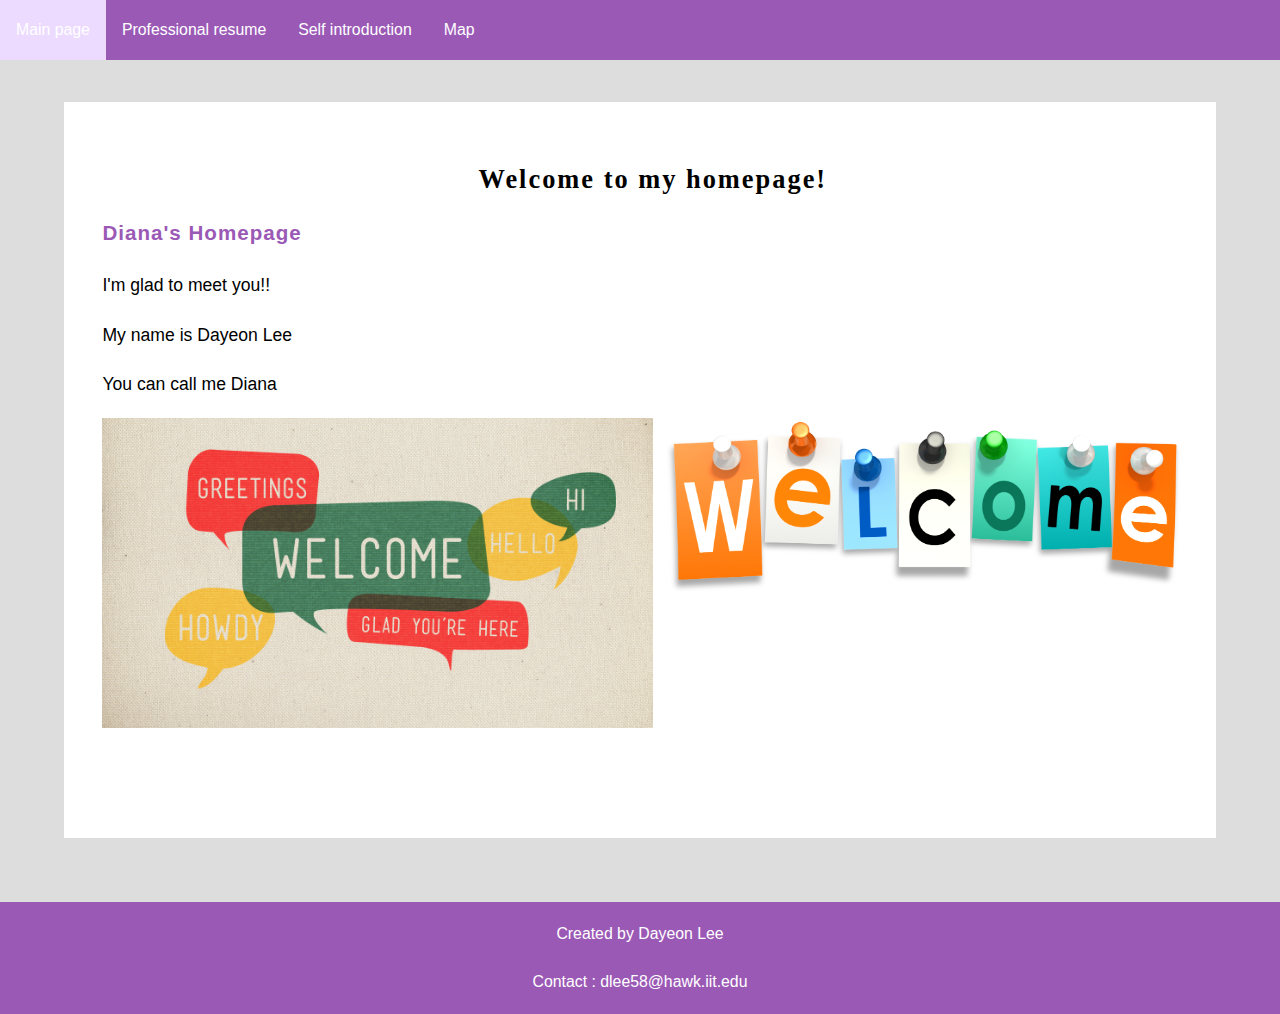
<file: index.html>
<!DOCTYPE html>
<html lang="en">
  <head>
    <meta charset="utf-8">
    <title>Main Page</title>
    <!-- CSS Reset by using normalize.css-->
    <link rel="stylesheet" type="text/css" href="CSS/normalize.css">
    <link rel="stylesheet" type="text/css" href="CSS/screen.css">
  </head>
  <body>
    <header>
      <nav>
        <ul>
          <li class="nav"><a href="#" class="visited">Main page</a></li>
          <li class="nav"><a href="resume.html">Professional resume</a></li>
          <li class="nav"><a href="self_introduce.html">Self introduction</a></li>
          <li class="nav"><a href="map.html">Map</a></li>
        </ul>
      </nav>
    </header>
    <section class="content">
      <h2>Welcome to my homepage!</h2>
      <section id="welcome_message">
        <h3>Diana's Homepage</h3>
        <p>I'm glad to meet you!!</p>
        <p>My name is Dayeon Lee</p>
        <p>You can call me Diana</p>
        <div class="images">
          <img src="images/welcome1.jpg" alt="welcome" class="left">
          <img src="images/welcome2.png" alt="welcome2" class="right">
        </div>
      </section>
    </section>
    <footer>
      <p>Created by Dayeon Lee</p>
      <p>Contact : dlee58@hawk.iit.edu</p>
    </footer>
  </body>
</html>
</file>
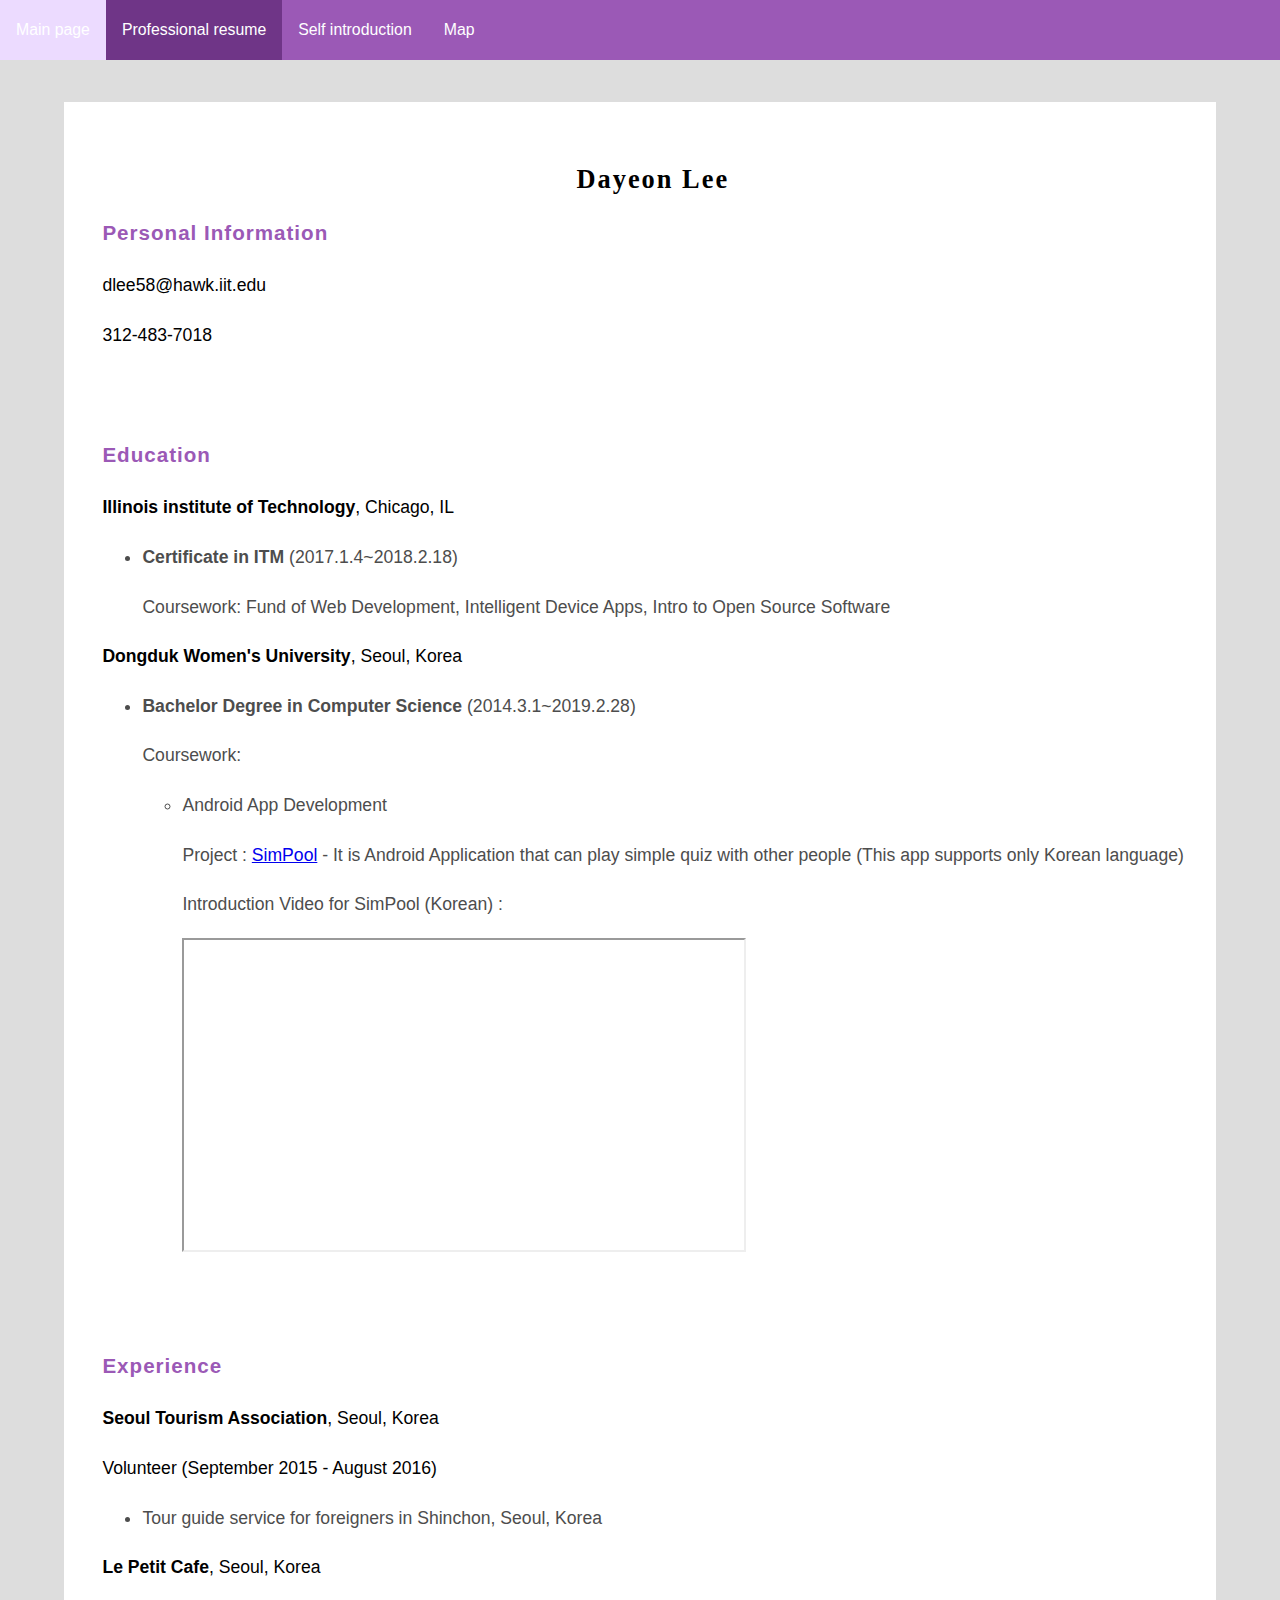
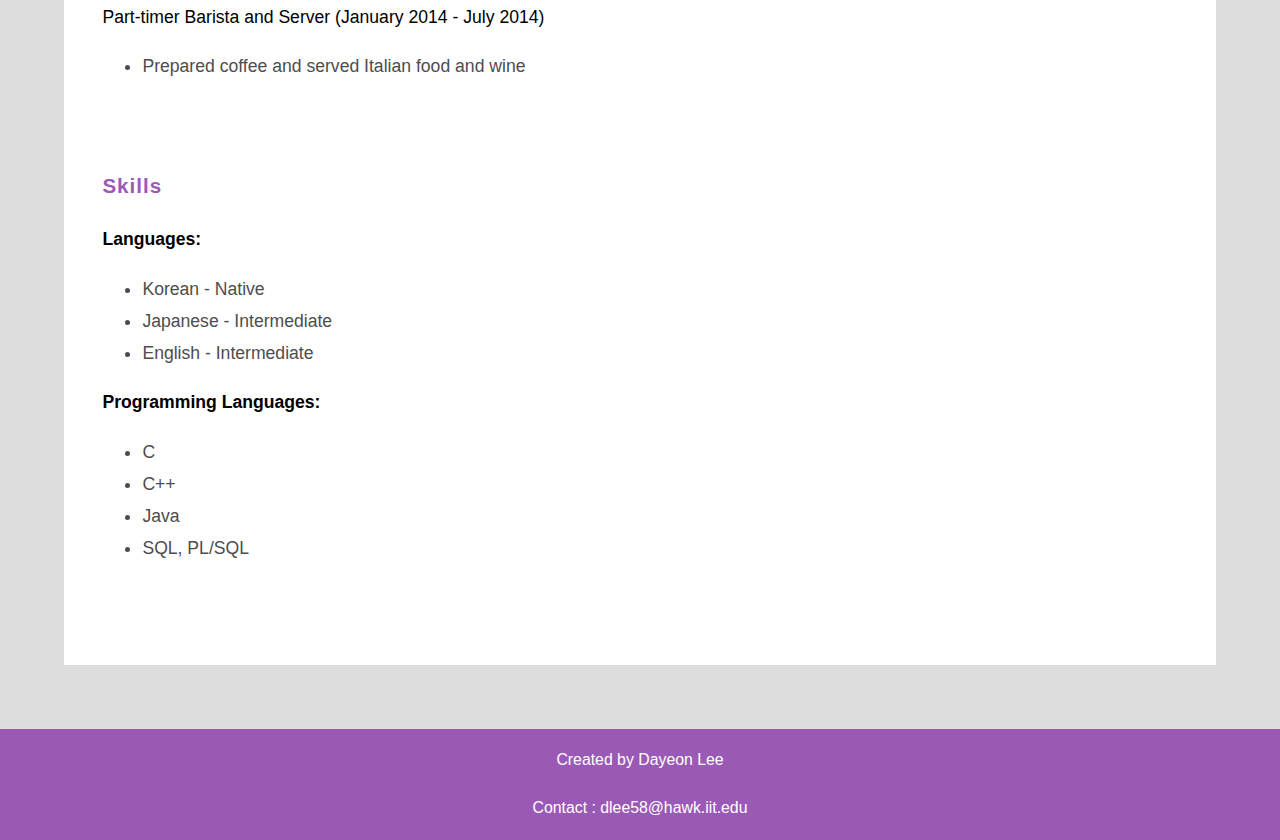
<file: resume.html>
<!DOCTYPE html>
<html lang="en">
  <head>
    <meta charset="utf-8">
    <title>Professional Resume</title>
    <!-- CSS Reset by using normalize.css-->
    <link rel="stylesheet" type="text/css" href="CSS/normalize.css">
    <link rel="stylesheet" type="text/css" href="CSS/screen.css">
  </head>
  <body>
    <header>
      <nav>
        <ul>
          <li class="nav"><a href="index.html">Main page</a></li>
          <li class="nav"><a href="#" class="visited">Professional resume</a></li>
          <li class="nav"><a href="self_introduce.html">Self introduction</a></li>
          <li class="nav"><a href="map.html">Map</a></li>
        </ul>
      </nav>
    </header>
    <section class="content">
      <h2>Dayeon Lee</h2>
      <section id="pInfo">
        <h3>Personal Information</h3>
        <p>dlee58@hawk.iit.edu</p>
        <p>312-483-7018</p>
      </section>
      <section id="education">
        <h3>Education</h3>
        <p><strong>Illinois institute of Technology</strong>, Chicago, IL</p>
        <ul>
           <li>
            <p><strong>Certificate in ITM</strong> (2017.1.4~2018.2.18)</p>
            <p>Coursework: Fund of Web Development, Intelligent Device Apps, Intro to Open Source Software</p>
           </li>
        </ul>
        <p><strong>Dongduk Women's University</strong>, Seoul, Korea</p>
        <ul>
          <li>
            <p><strong>Bachelor Degree in Computer Science</strong> (2014.3.1~2019.2.28)</p>
            <p>Coursework:</p>
            <ul>
              <li>Android App Development
                <p>Project : <a href="https://play.google.com/store/apps/details?id=com.simpool.leedayeon.listdetail&hl=ko"
                              title="Go to Google Play Store">SimPool</a>
                   - It is Android Application that can play simple quiz with other people
                   (This app supports only Korean language)
                </p>
                <p>Introduction Video for SimPool (Korean) : </p>
                <iframe width="336" height="186"
                        src="https://www.youtube.com/embed/J3XAA_A9Aiw" id="youtube" allowfullscreen>
                </iframe>
              </li>
            </ul>       
          </li>
        </ul>
      </section>
      <section id="experience">
        <h3>Experience</h3>
        <p><strong>Seoul Tourism Association</strong>, Seoul, Korea</p>
        <p>Volunteer (September 2015 - August 2016)</p>
        <ul>
          <li>Tour guide service for foreigners in Shinchon, Seoul, Korea</li>
        </ul>
        <p><strong>Le Petit Cafe</strong>, Seoul, Korea</p>
        <p>Part-timer Barista and Server (January 2014 - July 2014)</p>
        <ul>
          <li>Prepared coffee and served Italian food and wine</li>
        </ul>
      </section>
      <section id="skill">
        <h3>Skills</h3>
        <p><strong>Languages:</strong></p>
        <ul>
          <li>Korean - Native</li>
          <li>Japanese - Intermediate</li>
          <li>English - Intermediate</li>
        </ul>
        <p><strong>Programming Languages:</strong></p>
        <ul>
          <li>C</li>
          <li>C++</li>
          <li>Java</li>
          <li>SQL, PL/SQL</li>
        </ul>
      </section>
    </section>
    <footer>
      <p>Created by Dayeon Lee</p>
      <p>Contact : dlee58@hawk.iit.edu</p>
    </footer>
  </body>
</html>
</file>
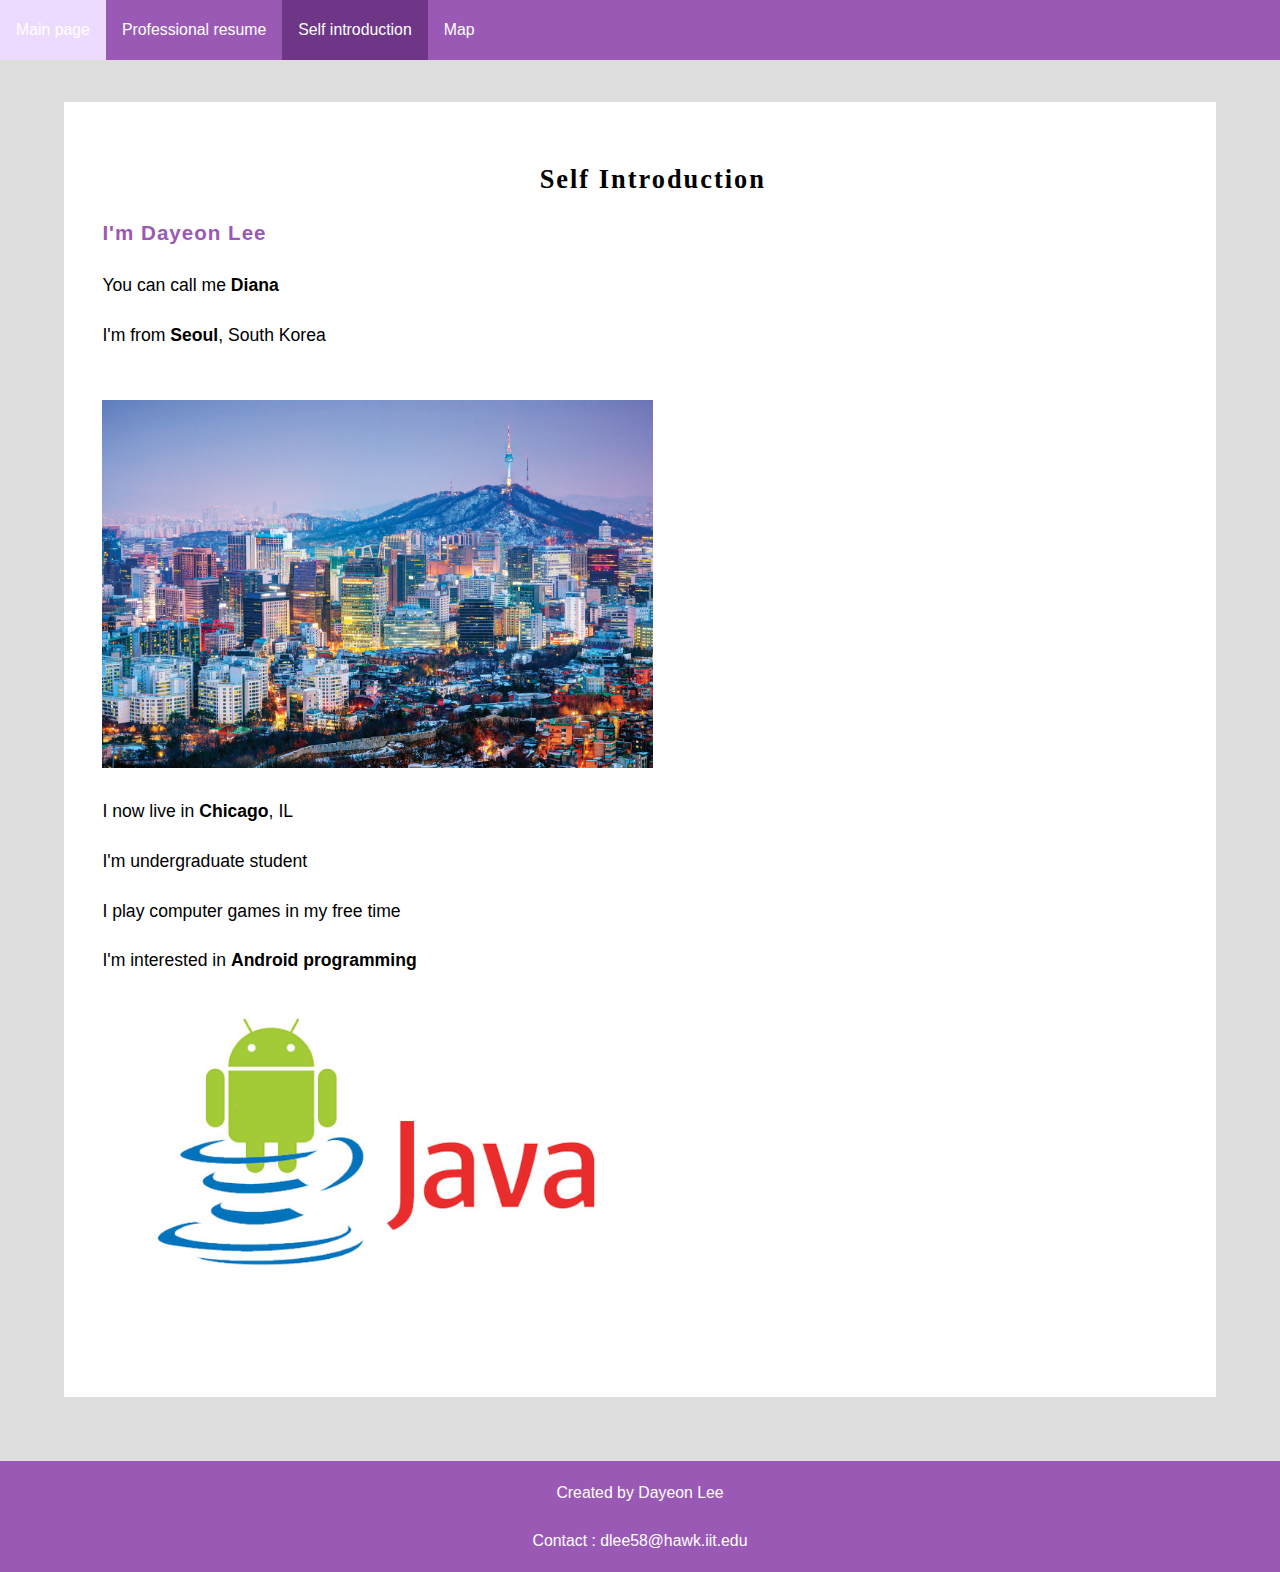
<file: self_introduce.html>
<!DOCTYPE html>
<html lang="en">
  <head>
    <meta charset="utf-8">
    <title>Self introduction</title>
    <!-- CSS Reset by using normalize.css-->
    <link rel="stylesheet" type="text/css" href="CSS/normalize.css">
    <link rel="stylesheet" type="text/css" href="CSS/screen.css">
  </head>
  <body>
    <header>
      <nav>
        <ul>
          <li class="nav"><a href="index.html">Main page</a></li>
          <li class="nav"><a href="resume.html">Professional resume</a></li>
          <li class="nav"><a href="#" class="visited">Self introduction</a></li>
          <li class="nav"><a href="map.html">Map</a></li>
        </ul>
      </nav>
    </header>
    <section class="content">
      <h2>Self Introduction</h2>
      <section id="myself">
        <h3>I'm Dayeon Lee</h3>
        <p>You can call me <strong>Diana</strong></p>
        <p>I'm from <strong>Seoul</strong>, South Korea</p>
        </br>
        <div class="images">
          <img src="images/seoul.png" alt="seoul" id="seoul" />
        </div>
        <p>I now live in <strong>Chicago</strong>, IL</p>
        <p>I'm undergraduate student</p>
        <p>I play computer games in my free time</p>
        <p>I'm interested in <strong>Android programming</strong></p>
        <div class="images">
          <img src="images/android.jpg" alt="android" id="android" />
        </div>
      </section>
    </section>
    <footer>
      <p>Created by Dayeon Lee</p>
      <p>Contact : dlee58@hawk.iit.edu</p>
    </footer>
  </body>
</html>
</file>
<file: CSS/screen.css>
html {
  font-family: sans-serif;
}

header, footer {
  font-size: 90%;
  text-align: center;
}

body {
  line-height: 2rem;
  color: #4d4d4d; /* grey color */
  margin: 0 0 0 0;
  background-color: #dddddd;
  font-size: 1.1em;
  font-family: Arial, Verdana;
}

footer {
  padding: 0 0 0 0; /* removing circle */
  margin: 0 0 0 0;
  background-color: #9b59b6;
  display:block;
  color: white;
  position: absolute;
  width: 100%;
}

/* css design for header navigation bar */
nav > ul {
  list-style-type: none;
  margin: 0;
  padding: 0;
  overflow: hidden;
  background-color: #9b59b6;
  position: fixed;
  top: 0;
  width: 100%;
}

.nav {
  float: left;
}

.nav > a {
  display: block;
  color: white;
  text-align: center;
  padding: 14px 16px;
  text-decoration: none;
}

.visited {
  background-color: #6f3587;
}

li a:hover {
  background-color: #ecdbff;
}
/* end of navigation bar */

.images { /* div */
  width: inherit;
  height: inherit;
}

.content { /* section */
  margin: 8% 5% 5% 5%;
  background-color: white;
  padding: 3% 1% 1% 3%;
}

section {
  margin-bottom: 8%; /* spacing for resume.html */
}

section > p {
  color: #000000;
}

h1, h2 {
  text-align: center;
  font-family: Georgia, Serif, sans-serif;
  color: black;
  letter-spacing: 2px;
}

h3 {
  color: #9b59b6;
  letter-spacing: 1px;
}

/* images in welcome.html */
.left, .right {
  width: 50%;
  height: 50%;
}

.right {
  float: right;
}

#seoul, #android {
  width: 50%;
  height: 50%;
}

/* resume.html */
#education, #pInfo, #experience, #skill {
  color: #4d4d4d;
}

#youtube {
  width: 560px;
  height: 310px;
}

/* self_introduce.html */
section#myself {
  color: #4d4d4d;
}

#map {
  height: 400px;
  width: 100%;
}
</file>
